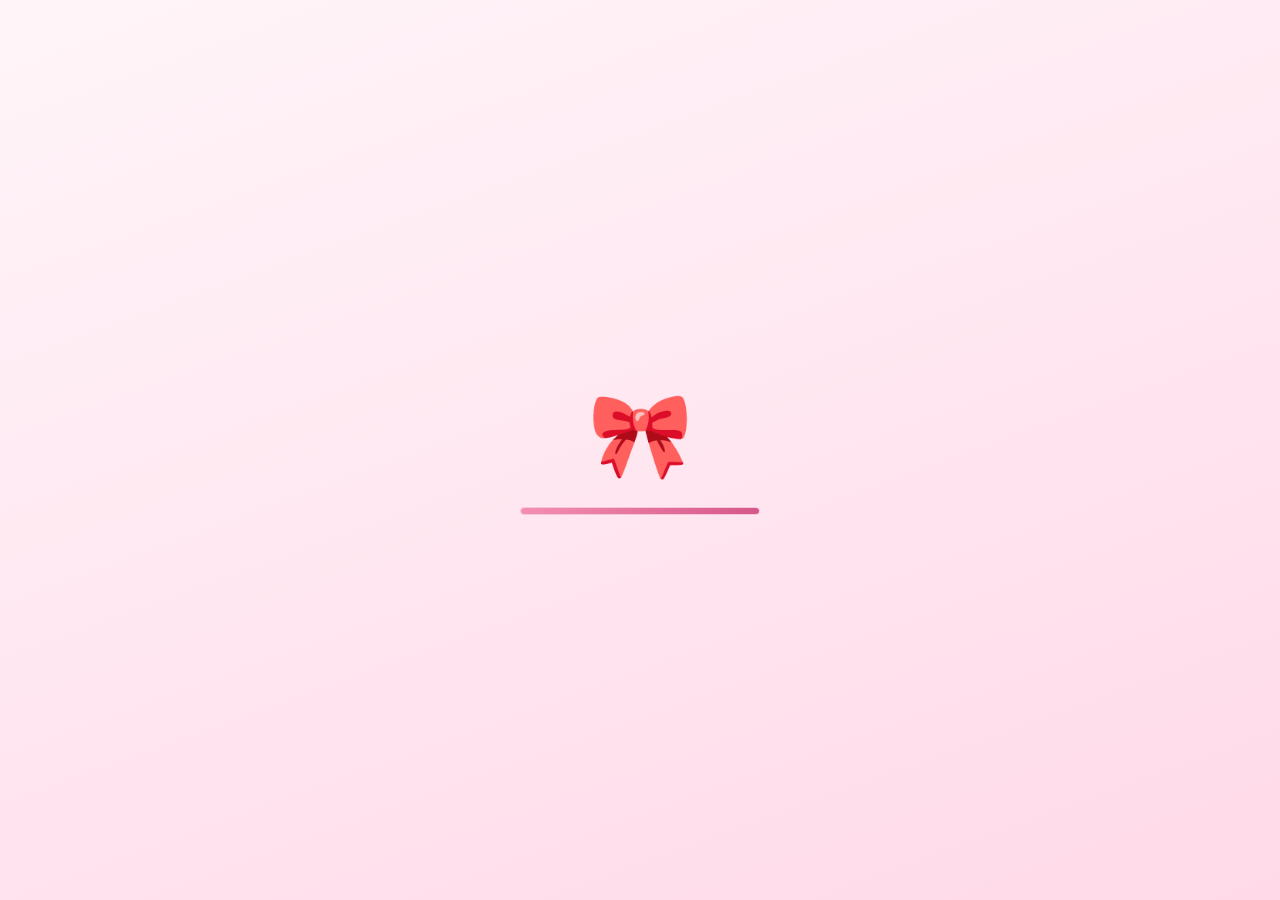
<file: index.html>
<!DOCTYPE html>
<html lang="en">
<head>
<meta charset="utf-8">
<meta name="viewport" content="width=device-width, initial-scale=1, viewport-fit=cover">
<meta name="theme-color" content="#ffd3e5">
<link rel="icon" href="data:image/svg+xml,%3Csvg xmlns=%27http://www.w3.org/2000/svg%27 viewBox=%270 0 100 100%27%3E%3Ctext y=%27.9em%27 font-size=%2790%27%3E%F0%9F%8E%80%3C/text%3E%3C/svg%3E">
<title>Natasha Nicole Remoto — Web Developer</title>
<link rel="stylesheet" href="css/style.css">
</head>
<body>
<div id="wall"></div>

<div id="menu"><button class="m" id="apple" aria-label="Menu">🎀</button><span class="m" id="app" style="cursor:default">Finder</span><span class="sp"></span><span class="st">📶 🔋</span><span class="st" id="clock"></span></div>
<div id="dd"><button data-a="w-about">About Natasha</button><button data-a="dl">Download résumé</button><hr><button data-a="restart">Restart intro</button></div>

<div id="icons">
<button class="ic" data-w="w-work"><span>📁</span>Projects</button>
<button class="ic" data-w="w-orgs"><span>🎀</span>Organizations</button>
<button class="ic" data-w="w-skills"><span>🛠️</span>Toolbox</button>
<button class="ic" data-w="w-contact"><span>💌</span>Contact</button>
<button class="ic" data-a="dl"><span>📄</span>Résumé.pdf</button>
</div>

<main id="desk">
<section class="win" id="w-about" data-t="Profile"><div class="tb"><button class="dot d1" data-c aria-label="Close"></button><button class="dot d2" data-m aria-label="Minimize"></button><button class="dot d3" data-z aria-label="Maximize"></button><em>profile.mov</em></div><div class="body"><div id="reel" data-p="c"><div class="blob" id="blob"></div><div class="blob b2" id="blob2"></div><div class="segs" id="segs"><i><b></b></i><i><b></b></i><i><b></b></i><i><b></b></i><i><b></b></i><i><b></b></i><i><b></b></i></div><div class="ctl"><button id="rpv" aria-label="Previous">‹</button><button id="rpp" aria-label="Pause">⏸</button><button id="rnx" aria-label="Next">›</button><button id="rrp" aria-label="Replay">↻</button></div><div class="pwrap"><div class="pw"><div class="orb"><i>✦</i></div><div class="photo"><img id="ph" alt="Natasha Nicole Remoto" src="assets/profile.jpg"><span id="phe" style="display:none">🎀</span><input type="file" id="pf" hidden></div></div><div class="tag" id="tag"></div><div class="sub2" id="sub2">Kikay Techie ♡</div></div><div class="sc"><div class="hello">hello, world ♡</div></div><div class="sc"><div class="rt"><div class="in"><div class="ttl ln" style="--i:0">Who am I?</div><div class="big2 ln" style="--i:1">BSIT Student</div><div class="ln" style="--i:2">🎓 Bicol University · Class of 2027</div><div class="ln" style="--i:3">📍 Polangui, Albay, Philippines</div><div class="ln" style="--i:4">🎀 A proud Kikay Techie</div><div class="ln" style="--i:5">☕ TESDA: Java Programming NC III (2026)</div></div></div></div><div class="sc"><div class="rt"><div class="in"><div class="ttl ln" style="--i:0">What I build</div><div class="big2 ln" style="--i:1">Responsive web apps</div><div class="ln" style="--i:2"><span class="tg" style="--i:2">ARGUSPH</span><span class="tg" style="--i:3">PNP Face Match</span><span class="tg" style="--i:4">TSA External Envoys</span><span class="tg" style="--i:6">TSA Community</span><span class="tg" style="--i:7">Student Resource Hub</span><span class="tg" style="--i:8">Space Archaeologist</span></div><div class="ln" style="--i:9">6 projects and counting ✦</div></div></div></div><div class="sc"><div class="rt"><div class="in"><div class="ttl ln" style="--i:0">What I protect</div><div class="big2 ln" style="--i:1">Cybersecurity</div><div class="ln" style="--i:2"><span class="tg" style="--i:2">Ethical Hacker</span><span class="tg" style="--i:3">Intro to Cybersecurity</span><span class="tg" style="--i:4">Network Support &amp; Security</span><span class="tg" style="--i:5">Nmap</span><span class="tg" style="--i:6">Burp Suite</span><span class="tg" style="--i:7">Wireshark</span></div><div class="ln" style="--i:9">🛡️ Always thinking like a defender</div></div></div></div><div class="sc"><div class="rt"><div class="in"><div class="ttl ln" style="--i:0">Who I lead &amp; learn with</div><div class="big2 ln" style="--i:1">7 organizations</div><div class="ln" style="--i:2"><span class="tg" style="--i:2">TSA · External VP</span><span class="tg" style="--i:3">GDG On Campus</span><span class="tg" style="--i:4">FGWB PH</span><span class="tg" style="--i:5">BU SYNC</span><span class="tg" style="--i:6">CNCP: Cyber Ops</span></div><div class="ln" style="--i:8">Programming Committee developer at TSA</div></div></div></div><div class="sc"><div class="rt"><div class="in"><div class="ttl ln" style="--i:0">What I’ve earned</div><div class="big2 ln" style="--i:1">3× Dean’s Lister 🏅</div><div class="ln" style="--i:2">🥈 2nd place · NASA Space Apps Challenge 2026</div><div class="ln" style="--i:3">📜 21 certificates</div><div class="ln" style="--i:4">💼 Administrative Aide II · Municipality of Polangui (SPES)</div><div class="ln" style="--i:5">2024 · 2025 · 2026</div></div></div></div><div class="sc"><div class="rt"><div class="in"><div class="ttl ln" style="--i:0">Let’s connect ♡</div><div class="stats ln" style="--i:1"><div><b data-n="7">0</b><small>organizations</small></div><div><b data-n="6">0</b><small>projects built</small></div><div><b data-n="21">0</b><small>certificates</small></div></div><div class="ln" style="--i:2"><span class="chip">Open to OJT · freelance · entry-level</span></div><div class="ln" style="--i:3"><button class="btn" data-a="hi">Say hi ♡</button><button class="btn" data-a="dl">⬇ Download résumé</button><a class="btn alt" href="mailto:natasharemoto@gmail.com?subject=Portfolio%20Inquiry">Email me</a></div><div id="msg" role="status"></div></div></div></div></div></div></section>

<section class="win" id="w-orgs" data-t="Organizations"><div class="tb"><button class="dot d1" data-c></button><button class="dot d2" data-m></button><button class="dot d3" data-z></button><em>organizations.md</em></div><div class="body">
<h2>Organizations</h2><p>Listed from the bottom of my list, upward.</p>
<div class="item" style="--i:0"><div class="n">1</div><div><b>Programming Committee — Developer</b><small>TSA · October 2026 – present</small></div></div>
<div class="item" style="--i:1"><div class="n">2</div><div><b>Google Developer Group On Campus — External and Engineering Team</b><small>Bicol University · October 2026 – present</small></div></div>
<div class="item" style="--i:2"><div class="n">3</div><div><b>External Vice President</b><small>TSA · August 2026 – present</small></div></div>
<div class="item" style="--i:3"><div class="n">4</div><div><b>CNCP: Cyber Ops</b><small>October 2026</small></div></div>
<div class="item" style="--i:4"><div class="n">5</div><div><b>For Girls Who Build PH (FGWB PH) — Member</b><small>October 2026 – present</small></div></div>
<div class="item" style="--i:5"><div class="n">6</div><div><b>BU SYNC</b><small>Mother org in CSD, BUP · August 2026 – present</small></div></div>
<div class="item" style="--i:6"><div class="n">7</div><div><b>Acting Head, External Vice President</b><small>TSA · February 2026 – August 2026</small></div></div>
</div></section>

<section class="win" id="w-work" data-t="Projects"><div class="tb"><button class="dot d1" data-c aria-label="Close"></button><button class="dot d2" data-m aria-label="Minimize"></button><button class="dot d3" data-z aria-label="Maximize"></button><em>projects/</em></div><div class="body"><h2>Things I’ve built</h2><div class="item prj" style="--i:0"><div class="n">🥈</div><div><b>Space Archaeologist: NASA Space Apps Challenge 2026</b><small class="meta">Project Lead and Concept Contributor · 2nd place in “Abandoned but not Forgotten” · Live demo</small><ul class="bl"><li>Led the team that built Space Archaeologist for the NASA Space Apps Challenge 2026 challenge “Abandoned but not Forgotten,” and placed second.</li><li>Shaped the concept: users wake the machines NASA left on the Moon and Mars with their hands, turning real equipment history into a game-like story that inspires children to learn.</li><li>Set the team’s direction and kept the work on schedule, delivering a live, functioning product within the hackathon timeframe.</li><li>Grounded the story in real NASA equipment history, so the experience teaches facts instead of just looking good.</li></ul><div class="lkr"><a href="https://space-archaeologist-theta.vercel.app/" target="_blank" rel="noopener">Live demo ↗</a></div></div></div><div class="item prj" style="--i:0"><div class="n">★</div><div><b>ARGUSPH: Crime Reporting Platform for PNP Polangui</b><small class="meta">Full Stack Developer · Capstone · Live demo</small><ul class="bl"><li>Designed and built a web-based crime reporting and interagency coordination platform for PNP Polangui, consolidating crime reports, lost and found, and missing persons and animals into one system.</li><li>Implemented geolocation-tagged reports, priority levels, a chatbot for peace-and-order law queries, and AI audio alerts so responders can see where incidents occur and which come first.</li><li>Built to meet Data Privacy Act (RA 10173) requirements, with evaluation against ISO/IEC 25010 by Polangui barangay officials, MDRRMO, and BFP personnel.</li><li>Contributed to the capstone research alongside two co-researchers, including ethics review (ERB) documentation, site visit documentation, and the Data Requirements chapter.</li></ul><span class="chip">React Native</span><span class="chip">Firebase</span><span class="chip">Maps</span><span class="chip">Vercel</span><div class="lkr"><a href="https://argusph.vercel.app/pages/login.html" target="_blank" rel="noopener">Live demo ↗</a></div></div></div><div class="item prj" style="--i:1"><div class="n">♡</div><div><b>PNP Face Match</b><small class="meta">Full Stack Developer · GitHub</small><ul class="bl"><li>Built a multi-user, database-backed face verification app that returns a similarity score for two uploaded photos.</li><li>Integrated DeepFace (Facenet512 embeddings, RetinaFace detection) into a Flask backend to detect faces, generate embeddings, and compare them.</li><li>Implemented the full pipeline from image upload to scoring to results display.</li></ul><span class="chip">Python</span><span class="chip">Flask</span><span class="chip">DeepFace (Facenet512, RetinaFace)</span><div class="lkr"><a href="https://github.com/tashanglala/pnp-face-match" target="_blank" rel="noopener">GitHub ↗</a></div></div></div><div class="item prj" style="--i:2"><div class="n">♡</div><div><b>TSA External Envoys: Member and Partner Platform</b><small class="meta">Full Stack Developer · Live site</small><ul class="bl"><li>Developed a full stack platform with a three-person team for TSA’s external affairs committee, covering public pages, authenticated member access, applications, and admin tools.</li><li>Implemented Firebase Authentication with a Firestore roster check that restricts access to registered members, and built admin workflows for member management and task assignment.</li><li>Built a MOA document library with admin-only uploads and member read access, plus a media partner application flow.</li></ul><span class="chip">Firebase (Auth, Firestore)</span><span class="chip">JavaScript</span><span class="chip">Vercel</span><div class="lkr"><a href="https://tsa-external-envoys.vercel.app/" target="_blank" rel="noopener">Live site ↗</a></div></div></div><div class="item prj" style="--i:4"><div class="n">♡</div><div><b>TSA Community: Organization Community Platform</b><small class="meta">Front-End Developer · Live site</small><ul class="bl"><li>Developed and maintained responsive web interfaces for TSA’s community platform, providing members with an accessible and organized online space.</li><li>Implemented page layouts, navigation components, and user interface elements using HTML, CSS, and JavaScript.</li><li>Collaborated with the programming committee to support front-end development and improve the platform’s usability.</li></ul><span class="chip">HTML</span><span class="chip">CSS</span><span class="chip">JavaScript</span><span class="chip">Vercel</span><div class="lkr"><a href="https://tsa-community.vercel.app/" target="_blank" rel="noopener">Live site ↗</a></div></div></div><div class="item prj" style="--i:5"><div class="n">♡</div><div><b>Student Resource Hub</b><small class="meta">Full Stack Developer · Live site</small><ul class="bl"><li>Built and deployed a web platform that organizes academic resources and student digital services in one place.</li></ul><span class="chip">Firebase Hosting</span><div class="lkr"><a href="https://student-resource-hub-9960d.web.app/index.html" target="_blank" rel="noopener">Live site ↗</a></div></div></div></div></section>

<section class="win" id="w-skills" data-t="Toolbox"><div class="tb"><button class="dot d1" data-c aria-label="Close"></button><button class="dot d2" data-m aria-label="Minimize"></button><button class="dot d3" data-z aria-label="Maximize"></button><em>toolbox.app</em></div><div class="body"><h2 class="full">My toolbox</h2><div class="grp"><p><b>🌐 Web</b></p><span class="chip">HTML/CSS</span><span class="chip">JavaScript</span><span class="chip">React</span><span class="chip">Vite</span><span class="chip">GSAP</span><span class="chip">Responsive UI</span></div><div class="grp"><p><b>💻 Development</b></p><span class="chip">Python</span><span class="chip">Flask</span><span class="chip">React Native</span><span class="chip">Java (TESDA NC III, in training)</span><span class="chip">Git/GitHub</span></div><div class="grp"><p><b>☁️ Cloud &amp; data</b></p><span class="chip">Firebase Auth</span><span class="chip">Firestore</span><span class="chip">Firebase Hosting</span><span class="chip">Vercel</span><span class="chip">Maps</span></div><div class="grp"><p><b>🤖 AI &amp; vision</b></p><span class="chip">DeepFace</span><span class="chip">Facenet512</span><span class="chip">RetinaFace</span><span class="chip">OpenCV</span></div><div class="grp"><p><b>🛡️ Security</b></p><span class="chip">Linux</span><span class="chip">Networking</span><span class="chip">Nmap</span><span class="chip">Burp Suite</span><span class="chip">Wireshark</span></div></div></section>

<section class="win" id="w-contact" data-t="Contact"><div class="tb"><button class="dot d1" data-c aria-label="Close"></button><button class="dot d2" data-m aria-label="Minimize"></button><button class="dot d3" data-z aria-label="Maximize"></button><em>say-hi.mail</em></div><div class="body cen"><div class="mail">💌</div><h2>Let’s build something ♡</h2><p>Open to web dev opportunities, freelance projects and cybersecurity-focused roles.</p>
<div><a class="btn" href="mailto:natasharemoto@gmail.com">Email</a><a class="btn" href="https://github.com/tashanglala">GitHub</a><a class="btn" href="https://www.linkedin.com/in/natasharemoto/">LinkedIn</a></div></div></section>
<section class="win" id="w-exp" data-t="Experience"><div class="tb"><button class="dot d1" data-c aria-label="Close"></button><button class="dot d2" data-m aria-label="Minimize"></button><button class="dot d3" data-z aria-label="Maximize"></button><em>experience.log</em></div><div class="body"><h2>Experience</h2>
<div class="job rv" style="--d:0"><div class="jl"><span class="jico">💼</span></div><div class="jr">
<div class="yrs"><span class="chip">2025</span><span class="chip">2026</span></div>
<h3>Administrative Aide II</h3><div class="org">Supply Office · Municipality of Polangui</div>
<p>Hired through the SPES program (Special Program for Employment of Students), supporting the Supply Office day to day — and stepping in on the IT side too.</p>
<span class="chip">SPES Program</span><span class="chip">Administrative work</span><span class="chip">IT support</span><span class="chip">Local government</span></div></div><h2 class="rv" style="--d:1;margin-top:26px">Education</h2><div class="job rv" style="--d:2"><div class="jl"><span class="jico">🎓</span></div><div class="jr"><div class="yrs"><span class="chip">Class of 2027</span></div><h3>BS Information Technology</h3><div class="org">Bicol University — Polangui</div><p>Cybersecurity and systems development focus. Dean’s Lister in 2024, 2025 and 2026.</p><span class="chip">🏅 Dean’s Lister</span><span class="chip">Cybersecurity</span><span class="chip">Systems development</span></div></div><div class="job rv" style="--d:3"><div class="jl"><span class="jico">☕</span></div><div class="jr"><div class="yrs"><span class="chip">2026</span><span class="chip">Certificate pending</span></div><h3>Java Programming NC III</h3><div class="org">NRG Info-Tech Institute Inc. | TESDA</div><p>240-hour TESDA program.</p><span class="chip">TESDA</span><span class="chip">Java</span></div></div></div></section>
<section class="win" id="w-awards" data-t="Awards"><div class="tb"><button class="dot d1" data-c aria-label="Close"></button><button class="dot d2" data-m aria-label="Minimize"></button><button class="dot d3" data-z aria-label="Maximize"></button><em>awards.pdf</em></div><div class="body"><h2 class="full">Awards</h2><p class="full">Second place at the NASA Space Apps Challenge 2026, and three years in a row on the Dean’s List.</p>
<div class="award rv" style="--d:0"><div class="m">🥈</div><div class="y">2nd</div><b>NASA Space Apps Challenge</b><small>2nd place in “Abandoned but not Forgotten” · Space Archaeologist</small></div>
<div class="award rv" style="--d:1"><div class="m">🏅</div><div class="y">2024</div><b>Dean’s Lister</b><small>BSIT · Bicol University</small></div>
<div class="award rv" style="--d:2"><div class="m">🏅</div><div class="y">2025</div><b>Dean’s Lister</b><small>BSIT · Bicol University</small></div>
<div class="award rv" style="--d:3"><div class="m">🏆</div><div class="y">2026</div><b>Dean’s Lister</b><small>BSIT · Bicol University</small></div></div></section>
<section class="win" id="w-certs" data-t="Certificates"><div class="tb"><button class="dot d1" data-c aria-label="Close"></button><button class="dot d2" data-m aria-label="Minimize"></button><button class="dot d3" data-z aria-label="Maximize"></button><em>certificates/</em></div><div class="body"><h2 class="full">Certificates</h2><p class="full">21 completed certificates + 1 TESDA program in progress. <span id="cnt"></span></p><div class="full"><button class="cfb on" data-f="all">All</button><button class="cfb" data-f="sec">🛡️ Security</button><button class="cfb" data-f="web">🌐 Web</button><button class="cfb" data-f="data">🐍 Python &amp; Data</button><button class="cfb" data-f="it">🖥️ IT</button><button class="cfb" data-f="tesda">☕ TESDA</button><button class="cfb" data-f="nasa">🚀 NASA</button></div><div class="cc" data-k="nasa" style="--d:0"><span class="ci">🚀</span><b>Galactic Problem Solver</b><small>NASA Space Apps Challenge 2026</small><span class="dt">✓ 14–15 Nov 2026</span></div><div class="cc" data-k="sec" style="--d:1"><span class="ci">☁️</span><b>Cybersecurity and Cloud Fundamentals 1.0</b><small>Fortinet Training Institute</small><span class="dt">✓ 05 Nov 2026</span></div><div class="cc pend" data-k="tesda" style="--d:0"><span class="ci">☕</span><b>TESDA Program: Java Programming NC III</b><small>NRG Info-Tech Institute Inc. | TESDA · 240 hours</small><span class="dt">⏳ 2026 · Certificate pending</span></div><div class="cc" data-k="sec" style="--d:1"><span class="ci">🔐</span><b>CS50’s Introduction to Cybersecurity</b><small>HarvardX</small><span class="dt">✓ Completed</span></div><div class="cc" data-k="sec" style="--d:2"><span class="ci">🏭</span><b>Introduction to Critical Infrastructure Protection</b><small>OPSWAT Academy · 0.50 CPE credits</small><span class="dt">✓ Completed</span></div><div class="cc" data-k="sec" style="--d:3"><span class="ci">🏦</span><b>Cybersecurity</b><small>ADB Institute · Certificate of Completion</small><span class="dt">✓ Completed</span></div><div class="cc" data-k="web" style="--d:0"><span class="ci">⚡</span><b>JavaScript Essentials 2</b><small>Cisco Networking Academy · JS Institute · DICT-ITU DTC</small><span class="dt">✓ 27 Jul 2026</span></div><div class="cc" data-k="web" style="--d:1"><span class="ci">⚡</span><b>JavaScript Essentials 1</b><small>Cisco Networking Academy · JS Institute · DICT-ITU DTC</small><span class="dt">✓ 25 Jul 2026</span></div><div class="cc" data-k="data" style="--d:2"><span class="ci">🐍</span><b>Python Essentials 1</b><small>Cisco Networking Academy · Python Institute · DICT-ITU DTC</small><span class="dt">✓ 24 Jul 2026</span></div><div class="cc" data-k="data" style="--d:3"><span class="ci">🐍</span><b>Python Essentials 2</b><small>Cisco Networking Academy · Python Institute · DICT-ITU DTC</small><span class="dt">✓ 24 Jul 2026</span></div><div class="cc" data-k="it" style="--d:4"><span class="ci">🎧</span><b>IT Customer Support Basics</b><small>Cisco Networking Academy</small><span class="dt">✓ 31 May 2026</span></div><div class="cc" data-k="sec" style="--d:5"><span class="ci">📡</span><b>Network Support and Security</b><small>Cisco Networking Academy</small><span class="dt">✓ 01 May 2026</span></div><div class="cc" data-k="web" style="--d:6"><span class="ci">🧱</span><b>HTML Essentials</b><small>Cisco Networking Academy · JS Institute · DICT-ITU DTC</small><span class="dt">✓ 18 Apr 2026</span></div><div class="cc" data-k="web" style="--d:7"><span class="ci">🎨</span><b>CSS Essentials</b><small>Cisco Networking Academy · JS Institute · DICT-ITU DTC</small><span class="dt">✓ 28 Mar 2026</span></div><div class="cc" data-k="sec" style="--d:8"><span class="ci">🛡️</span><b>Digital Safety and Security Awareness</b><small>Cisco Networking Academy · DICT-ITU DTC Initiative</small><span class="dt">✓ 08 Mar 2026</span></div><div class="cc" data-k="data" style="--d:9"><span class="ci">🧪</span><b>Data Science Essentials with Python</b><small>Cisco Networking Academy · DICT-ITU DTC Initiative</small><span class="dt">✓ 05 Mar 2026</span></div><div class="cc" data-k="data" style="--d:10"><span class="ci">📊</span><b>Data Analytics Essentials</b><small>Cisco Networking Academy · DICT-ITU DTC Initiative</small><span class="dt">✓ 04 Mar 2026</span></div><div class="cc" data-k="it" style="--d:11"><span class="ci">🌐</span><b>Digital Awareness</b><small>Cisco Networking Academy · DICT-ITU DTC Initiative</small><span class="dt">✓ 02 Mar 2026</span></div><div class="cc" data-k="data" style="--d:12"><span class="ci">🤖</span><b>Introduction to Modern AI</b><small>Cisco Networking Academy · DICT-ITU DTC Initiative</small><span class="dt">✓ 25 Jul 2025</span></div><div class="cc" data-k="sec" style="--d:13"><span class="ci">🕵️</span><b>Ethical Hacker</b><small>Cisco Networking Academy</small><span class="dt">✓ 26 Jun 2025</span></div><div class="cc" data-k="sec" style="--d:14"><span class="ci">🔐</span><b>Introduction to Cybersecurity</b><small>Cisco Networking Academy · DICT-ITU DTC Initiative</small><span class="dt">✓ 12 Jun 2025</span></div><div class="cc" data-k="it" style="--d:15"><span class="ci">🖥️</span><b>Computer Hardware Basics</b><small>Cisco Networking Academy · DICT-ITU DTC Initiative</small><span class="dt">✓ 23 Jan 2025</span></div></div></section>
</main>

<nav id="dock" aria-label="Dock">
<button data-w="w-about" title="Profile">🧸</button><button data-w="w-exp" title="Experience">💼</button><button data-w="w-awards" title="Awards">🏅</button><button data-w="w-certs" title="Certificates">📜</button><button data-w="w-orgs" title="Organizations">🎀</button><button data-w="w-work" title="Projects">💻</button><button data-w="w-skills" title="Toolbox">🛠️</button><button data-w="w-contact" title="Contact">💌</button>
</nav>
<div id="toast">Welcome ♡ Open anything from the dock or desktop</div>

<div id="lb" aria-hidden="true"><button id="lbx" aria-label="Close">✕</button><button class="lbn" id="lbp" aria-label="Previous">‹</button><figure><img id="lbi" alt=""><figcaption id="lbc"></figcaption></figure><button class="lbn" id="lbn" aria-label="Next">›</button></div>
<div class="layer" id="lock">
  <div class="lt" id="lt"></div><div class="ld" id="ld"></div>
  <div class="av">🎀</div><div class="nm">Natasha</div>
  <div class="pw" id="pw">&nbsp;</div><div class="hint" id="hint">tap to skip</div>
</div>
<div class="layer" id="boot"><div class="logo">🎀</div><div class="bar"><i></i></div></div>

<script src="js/script.js"></script>
</body>
</html>
</file>
<file: css/style.css>
:root{--bg1:#fff0f6;--bg2:#ffd3e5;--win:#fffafc;--ink:#4a2437;--mut:#8d5f77;--pink:#f48fb1;--deep:#d6578a;--line:#f6c6d9;--chip:#ffe9f1;--bar:rgba(255,244,249,.78);
box-sizing:border-box;padding-top:env(safe-area-inset-top,0px);padding-bottom:env(safe-area-inset-bottom,0px);color-scheme:light}
html{scroll-padding-top:env(safe-area-inset-top,0px)}
*{box-sizing:border-box}
html,body{height:100%;margin:0;overflow:hidden}
body{font-family:"Quicksand","Nunito",system-ui,-apple-system,"Segoe UI",sans-serif;color:var(--ink);background:var(--bg1);user-select:none}
body::before{content:"";position:fixed;inset:0 0 auto;height:env(safe-area-inset-top,0px);background:var(--bar);z-index:300}
button{font-family:inherit}
/* wallpaper */
#wall{position:fixed;inset:0;background:radial-gradient(circle at 20% 15%,#fff 0,transparent 40%),radial-gradient(circle at 85% 80%,#ffc2dc 0,transparent 45%),linear-gradient(135deg,var(--bg1),var(--bg2));animation:drift 14s ease-in-out infinite alternate;background-size:140% 140%}
@keyframes drift{to{background-position:100% 100%}}
.fl{display:none;position:fixed;font-size:22px;opacity:.35;animation:fl 9s ease-in-out infinite;pointer-events:none}
@keyframes fl{50%{transform:translateY(-26px) rotate(12deg)}}
/* boot + lock */
.layer{position:fixed;inset:0;z-index:200;display:flex;flex-direction:column;align-items:center;justify-content:center;text-align:center;transition:opacity .9s,transform .9s,filter .9s}
.layer.off{opacity:0;pointer-events:none}
#boot{background:linear-gradient(160deg,#fff5f9,#ffd9e8);gap:22px;z-index:210}
#boot.off{transform:scale(1.15)}
.logo{font-size:84px;animation:pop 1s cubic-bezier(.2,1.6,.4,1) both,float 3s 1s ease-in-out infinite}
.bar{width:min(240px,64vw);height:8px;border-radius:9px;background:var(--chip);border:1px solid var(--line);overflow:hidden}
.bar i{display:block;height:100%;width:0;background:linear-gradient(90deg,var(--pink),var(--deep));animation:fill 2s .6s ease-in-out forwards}
#lock{background:rgba(255,226,239,.55);backdrop-filter:blur(26px);gap:6px;z-index:200}
#lock.off{transform:scale(1.12);filter:blur(10px)}
.lt{font-size:clamp(56px,14vw,104px);font-weight:300;color:var(--deep);line-height:1;letter-spacing:-2px}
.ld{color:var(--mut);margin-bottom:26px;font-weight:600}
.av{width:92px;height:92px;border-radius:50%;background:linear-gradient(135deg,#ffd0e2,var(--pink));display:grid;place-items:center;font-size:44px;border:3px solid #fff;box-shadow:0 8px 24px rgba(214,87,138,.35);animation:pop .8s .3s cubic-bezier(.2,1.6,.4,1) both}
.nm{font-weight:700;margin:10px 0 8px}
.pw{display:flex;align-items:center;gap:6px;height:38px;min-width:190px;padding:0 16px;border-radius:99px;background:rgba(255,255,255,.75);border:1px solid var(--line);justify-content:center;font-size:20px;color:var(--deep);letter-spacing:3px}
.hint{margin-top:14px;font-size:12px;color:var(--mut);letter-spacing:.14em;text-transform:uppercase;min-height:1.2em}
@keyframes pop{from{transform:scale(0) rotate(-40deg)}to{transform:scale(1) rotate(0)}}
@keyframes float{50%{transform:translateY(-10px) rotate(4deg)}}
@keyframes fill{to{width:100%}}
@keyframes shake{25%{transform:translateX(-6px)}75%{transform:translateX(6px)}}
/* menu bar */
#menu{position:fixed;top:env(safe-area-inset-top,0px);left:0;right:0;height:30px;display:flex;align-items:center;gap:4px;padding:0 8px;background:var(--bar);backdrop-filter:blur(16px);border-bottom:1px solid var(--line);font-size:13px;z-index:150;transform:translateY(-44px);transition:transform .7s .2s cubic-bezier(.2,1.2,.4,1)}
#menu.in{transform:none}
#menu .m{background:none;border:0;padding:3px 9px;border-radius:6px;color:var(--ink);cursor:pointer;font-size:13px}
#menu .m:hover,#menu .m.on{background:var(--chip)}
#app{font-weight:700}
#menu .sp{flex:1}#menu .st{color:var(--mut);padding:0 6px}
#dd{position:fixed;top:calc(30px + env(safe-area-inset-top,0px));left:6px;min-width:200px;background:var(--win);border:1px solid var(--line);border-radius:12px;box-shadow:0 14px 34px rgba(214,87,138,.25);padding:6px;z-index:160;display:none}
#dd.on{display:block;animation:pop2 .18s ease-out}
#dd button{display:block;width:100%;text-align:left;background:none;border:0;padding:7px 10px;border-radius:7px;cursor:pointer;color:var(--ink);font-size:13px}
#dd button:hover{background:var(--deep);color:#fff}
#dd hr{border:0;border-top:1px solid var(--line);margin:5px 0}
@keyframes pop2{from{opacity:0;transform:scale(.94) translateY(-6px)}}
#icons{display:none!important}
#icons{position:fixed;top:calc(46px + env(safe-area-inset-top,0px));right:16px;display:flex;flex-direction:column;gap:12px;z-index:5}
.ic{width:84px;background:none;border:0;cursor:pointer;display:flex;flex-direction:column;align-items:center;gap:3px;padding:6px;border-radius:12px;font-size:12px;font-weight:600;color:var(--ink);opacity:0;transform:translateX(30px);transition:opacity .5s,transform .5s,background .2s}
.ic.in{opacity:1;transform:none}
.ic span{font-size:36px;filter:drop-shadow(0 4px 6px rgba(214,87,138,.3))}
.ic:hover,.ic:focus-visible{background:rgba(255,255,255,.6)}
.ic:active span{transform:scale(.9)}
/* windows */
#desk{position:fixed;inset:0;z-index:20;pointer-events:none}
.win{position:absolute;width:min(1040px,calc(100vw - 32px));height:calc(100vh - 150px);max-height:780px;display:flex;flex-direction:column;background:var(--win);border:1.5px solid var(--line);border-radius:16px;box-shadow:0 12px 28px rgba(214,87,138,.16);opacity:0;visibility:hidden;pointer-events:none;transform:var(--in,scale(.8) translateY(30px));filter:blur(var(--bl,0px));transform-origin:50% 100%;transition:opacity .4s,transform .7s cubic-bezier(.2,1.2,.35,1),filter .6s,box-shadow .3s,visibility 0s .7s}
.win.show{opacity:1;visibility:visible;pointer-events:auto;transform:none;filter:none;transition-delay:0s}
.win.min{opacity:0;visibility:hidden;pointer-events:none;transform:translate(var(--tx),var(--ty)) scale(.08);transition:opacity .45s,transform .5s cubic-bezier(.6,0,.4,1),visibility 0s .5s}
.win.max{left:10px!important;top:calc(40px + env(safe-area-inset-top,0px))!important;width:calc(100vw - 20px);max-height:calc(100vh - 140px)}
.win.focus{box-shadow:0 26px 60px rgba(214,87,138,.34)}
.tb{display:flex;align-items:center;gap:7px;padding:10px 12px;border-bottom:1px solid var(--line);cursor:grab;touch-action:none;font-weight:700;font-size:13px;color:var(--deep);opacity:.6;transition:opacity .2s}
.win.focus .tb{opacity:1}
.tb:active{cursor:grabbing}
.dot{width:13px;height:13px;border-radius:50%;border:0;padding:0;cursor:pointer;transition:transform .15s}
.dot:hover{transform:scale(1.25)}
.d1{background:#ff8fa3}.d2{background:#ffd37a}.d3{background:#9be3b5}
.tb em{margin-left:6px;font-style:normal}
.body{flex:1;min-height:0;padding:30px;overflow:auto;font-size:15px;line-height:1.6;user-select:text}
.body h2{margin:0 0 8px;font-size:28px;color:var(--deep)}
.body p{margin:0 0 10px;color:var(--mut)}
.chip{display:inline-block;background:var(--chip);border:1px solid var(--line);color:var(--deep);border-radius:99px;padding:2px 10px;margin:2px 3px 2px 0;font-size:12px;font-weight:600;transition:transform .15s,background .15s}
.chip:hover{transform:translateY(-2px) rotate(-2deg);background:var(--pink);color:#fff}
.item{padding:10px 8px;margin:0 -8px;border-radius:10px;display:flex;gap:10px;transition:background .2s,transform .2s;opacity:0;transform:translateY(8px)}
.win.show .item{opacity:1;transform:none;transition:opacity .4s calc(var(--i)*70ms + .25s),transform .4s calc(var(--i)*70ms + .25s),background .2s}
.item:hover{background:var(--chip)}
.item .n{flex:none;width:24px;height:24px;border-radius:50%;background:var(--pink);color:#fff;display:grid;place-items:center;font-size:12px;font-weight:700}
.item b{display:block}.item small{color:var(--mut)}
a{color:var(--deep);font-weight:700}
.btn{display:inline-block;margin:6px 6px 0 0;padding:9px 16px;border-radius:99px;background:var(--deep);color:#fff;text-decoration:none;font-size:13px;font-weight:700;border:0;cursor:pointer;transition:transform .15s,box-shadow .15s}
.btn:hover{transform:translateY(-2px);box-shadow:0 8px 16px rgba(214,87,138,.35)}
.btn.alt{background:var(--chip);color:var(--deep);border:1px solid var(--line)}
.pav{width:76px;height:76px;border-radius:50%;background:linear-gradient(135deg,#ffd0e2,var(--pink));display:grid;place-items:center;font-size:36px;border:3px solid #fff;box-shadow:0 6px 18px rgba(214,87,138,.3);margin-bottom:8px;animation:float 3s ease-in-out infinite}
#msg{font-size:12px;color:var(--mut);margin-top:6px;min-height:1em}
/* dock */
#dock{position:fixed;left:50%;bottom:calc(10px + env(safe-area-inset-bottom,0px));transform:translate(-50%,130px);display:flex;align-items:flex-end;gap:8px;padding:8px 12px;border-radius:24px;background:var(--bar);backdrop-filter:blur(16px);border:1.5px solid var(--line);z-index:150;transition:transform .8s .3s cubic-bezier(.2,1.3,.4,1)}
#dock.in{transform:translate(-50%,0)}
#dock button{position:relative;width:48px;height:48px;border-radius:14px;border:1px solid var(--line);background:var(--chip);font-size:24px;cursor:pointer;transform-origin:50% 100%;will-change:transform}
#dock button.run::after{content:"";position:absolute;bottom:-7px;left:50%;width:5px;height:5px;margin-left:-2.5px;border-radius:50%;background:var(--deep)}
#dock button.bn{animation:bn .6s ease-in-out 2}
@keyframes bn{50%{transform:translateY(-22px)}}

/* per-feature motion */
#w-about{--in:scale(.3) rotate(-14deg);--bl:6px}
#w-orgs{--in:perspective(1000px) rotateY(-75deg) translateX(-120px)}
#w-work{--in:translateY(260px) scale(.92)}
#w-skills{--in:scale(1.4);--bl:14px}
#w-contact{--in:translateX(200px) rotate(8deg) scale(.8)}
#w-orgs .item{transform:translateX(-30px)}#w-work .item{transform:translateY(24px) scale(.95)}
#w-orgs.show .item,#w-work.show .item{transform:none}
#w-work .body,#w-orgs .body,#w-skills .body{display:grid;grid-template-columns:repeat(auto-fill,minmax(300px,1fr));gap:14px;align-content:start}
#w-work .body>h2,#w-orgs .body>h2,#w-orgs .body>p,#w-skills .body>h2{grid-column:1/-1;margin-bottom:0}
#w-work .item,#w-orgs .item{background:var(--chip);border:1px solid var(--line);border-radius:16px;margin:0;padding:16px}
#w-work .item:hover,#w-orgs .item:hover{box-shadow:0 10px 22px rgba(214,87,138,.2);transform:translateY(-3px)!important}
.grp{background:var(--chip);border:1px solid var(--line);border-radius:16px;padding:18px}
.grp p{margin-bottom:8px}
.win.show .chip,.win.show .btn{animation:chipin .5s calc(var(--c,0)*45ms + .35s) backwards}
@keyframes chipin{from{opacity:0;transform:scale(.4) translateY(10px)}}
.rv{opacity:0;transform:translateY(16px)}
.win.show .rv{opacity:1;transform:none;transition:opacity .6s calc(var(--d)*130ms + .35s),transform .6s calc(var(--d)*130ms + .35s)}
#w-about .body{display:flex;align-items:safe center}
.hero{display:grid;grid-template-columns:minmax(220px,300px) 1fr;gap:44px;align-items:center;width:100%}
.pcard{text-align:center}
.pw{--s:min(240px,60vw);position:relative;width:var(--s);height:var(--s);min-height:var(--s);flex:none;margin:0 auto 18px}
.pw::before{content:"";position:absolute;inset:-14px;border-radius:50%;border:2px dashed var(--pink);animation:spin 18s linear infinite}
.orb{position:absolute;inset:-14px;animation:spin 6s linear infinite}.orb i{position:absolute;top:-9px;left:50%;margin-left:-8px;font-style:normal;color:var(--deep)}
@keyframes spin{to{transform:rotate(360deg)}}
.photo{position:absolute;inset:0;width:100%;height:100%;border-radius:50%;cursor:pointer;overflow:hidden;display:grid;place-items:center;font-size:96px;background:linear-gradient(135deg,#ffd0e2,var(--pink));border:5px solid #fff;box-shadow:0 14px 40px rgba(214,87,138,.35);transition:transform .3s}
.photo:hover{transform:scale(1.04) rotate(-2deg)}
.photo img{position:absolute;inset:0;width:100%;height:100%;object-fit:cover}
.photo small{position:absolute;bottom:0;left:0;right:0;background:rgba(214,87,138,.85);color:#fff;font-size:11px;padding:7px 0 12px;opacity:0;transition:opacity .2s}
.photo:hover small{opacity:1}
.tag{font-weight:700;font-size:17px;color:var(--deep)}.sub2{color:var(--mut);font-size:13px}
.big{font-family:"Snell Roundhand","Brush Script MT",cursive;font-size:clamp(34px,5.2vw,58px);color:var(--deep);line-height:1.2}
.wave{display:inline-block;font-size:clamp(30px,4vw,44px);margin-right:10px;transform-origin:70% 80%;animation:wave 1.8s 1s infinite}
@keyframes wave{0%,60%,100%{transform:rotate(0)}10%,30%{transform:rotate(16deg)}20%,40%{transform:rotate(-10deg)}50%{transform:rotate(10deg)}}
.caret{display:inline-block;width:3px;height:.9em;background:var(--deep);margin-left:4px;vertical-align:middle;animation:blink 1s steps(2) infinite}
@keyframes blink{50%{opacity:0}}
.role{font-size:22px;font-weight:700;margin:2px 0 10px}
#rot{display:inline-block;color:var(--deep);animation:rotin .5s both}
@keyframes rotin{from{opacity:0;transform:translateY(14px)}}
.stats{display:flex;gap:12px;margin:12px 0}
.stats div{flex:1;background:var(--chip);border:1px solid var(--line);border-radius:16px;padding:12px;text-align:center}
.stats b{display:block;font-size:30px;color:var(--deep);line-height:1.1}.stats small{color:var(--mut);font-size:12px}
.full{grid-column:1/-1}
.cen{display:flex;flex-direction:column;align-items:center;justify-content:safe center;text-align:center}
.mail{font-size:96px;line-height:1;margin-bottom:10px}
.win.show .mail{animation:mailin .9s cubic-bezier(.2,1.4,.4,1) both,float 3s 1s ease-in-out infinite}
@keyframes mailin{from{opacity:0;transform:translateX(220px) rotate(30deg) scale(.3)}}
#w-contact .btn{padding:14px 28px;font-size:15px}
.hb{position:fixed;z-index:400;pointer-events:none;font-size:20px;animation:burst .9s ease-out forwards}
@keyframes burst{to{transform:translate(var(--dx),var(--dy)) scale(1.5) rotate(var(--r));opacity:0}}
@media (max-width:700px){.hero{grid-template-columns:1fr;gap:22px}#w-about .body{display:block}.win{height:calc(100vh - 140px)}.body{padding:20px}}

#w-exp{--in:translateY(-240px) scale(.9) rotate(-3deg)}
#w-awards{--in:scale(.15) rotate(200deg);--bl:8px}
#w-awards .body{display:grid;grid-template-columns:repeat(auto-fit,minmax(220px,1fr));gap:18px;align-content:start}
#w-awards .body>p{margin:-6px 0 6px}
.award{background:var(--chip);border:1px solid var(--line);border-radius:22px;padding:30px 20px;text-align:center;position:relative;overflow:hidden;transition:transform .3s,box-shadow .3s}
.award:hover{transform:translateY(-8px) rotate(-1.5deg)!important;box-shadow:0 18px 34px rgba(214,87,138,.28)}
.award::after{content:"";position:absolute;top:0;left:-60%;width:40%;height:100%;background:linear-gradient(100deg,transparent,rgba(255,255,255,.7),transparent);transform:skewX(-20deg);animation:shine 3.5s 1.2s infinite}
@keyframes shine{to{left:140%}}
.award .m{font-size:60px;animation:float 3s ease-in-out infinite}
.award .y{font-size:48px;font-weight:800;color:var(--deep);line-height:1.1}
.award b{display:block;font-size:17px}.award small{color:var(--mut)}
.job{display:flex;gap:24px;align-items:flex-start;background:var(--chip);border:1px solid var(--line);border-radius:22px;padding:28px;margin-top:10px}
.jico{display:grid;place-items:center;width:84px;height:84px;border-radius:24px;background:linear-gradient(135deg,#ffd0e2,var(--pink));font-size:40px;box-shadow:0 10px 24px rgba(214,87,138,.3);animation:float 3s ease-in-out infinite}
.job h3{margin:8px 0 0;font-size:24px;color:var(--deep)}.org{font-weight:700;color:var(--mut);margin-bottom:10px}
@media (max-width:700px){.job{flex-direction:column;padding:20px}#dock{gap:4px;padding:6px 8px}#dock button{width:40px;height:40px;font-size:20px}}

#w-certs{--in:perspective(900px) rotateX(75deg) translateY(160px)}
#w-certs .body{display:grid;grid-template-columns:repeat(auto-fill,minmax(250px,1fr));gap:14px;align-content:start}
#w-certs .body>.full{grid-column:1/-1;margin:0}
.cfb{border:1px solid var(--line);background:var(--chip);color:var(--deep);border-radius:99px;padding:7px 15px;font-weight:700;cursor:pointer;font-size:13px;margin:0 6px 6px 0;transition:background .2s,color .2s,transform .15s}
.cfb:hover{transform:translateY(-2px)}.cfb.on{background:var(--deep);color:#fff}
.cc{background:var(--chip);border:1px solid var(--line);border-radius:16px;padding:16px;display:flex;flex-direction:column;gap:3px;transition:transform .25s,box-shadow .25s}
.cc:hover{transform:translateY(-5px) rotate(-1deg);box-shadow:0 14px 26px rgba(214,87,138,.24)}
.cc .ci{font-size:28px}.cc b{line-height:1.3}.cc small{color:var(--mut);font-size:12px}.cc .dt{font-size:12px;font-weight:700;color:var(--deep);margin-top:4px}
.cc.gone{display:none}
.win.show .cc{animation:chipin .5s calc(var(--d)*45ms + .3s) backwards}

.cc{cursor:zoom-in}.cc .dt::after{content:" · tap to view";font-weight:600;color:var(--mut)}
#lb{position:fixed;inset:0;z-index:320;display:flex;align-items:center;justify-content:center;gap:10px;padding:56px 12px 30px;background:rgba(74,36,55,.55);backdrop-filter:blur(8px);opacity:0;visibility:hidden;transition:opacity .35s,visibility 0s .35s}
#lb.on{opacity:1;visibility:visible;transition-delay:0s}
#lb figure{margin:0;max-width:min(1000px,86vw);text-align:center;transform:scale(.7) rotate(-4deg);opacity:0;transition:transform .55s cubic-bezier(.2,1.3,.4,1),opacity .4s}
#lb.on figure{transform:none;opacity:1}
#lb img{display:block;max-width:100%;max-height:calc(100vh - 140px);border-radius:12px;border:6px solid #fff;box-shadow:0 30px 70px rgba(0,0,0,.35);background:#fff;margin:0 auto}
#lb figcaption{color:#fff;font-weight:700;margin-top:12px;text-shadow:0 2px 8px rgba(0,0,0,.4)}
#lbx{position:absolute;top:calc(14px + env(safe-area-inset-top,0px));right:16px;width:40px;height:40px;border-radius:50%;border:0;background:#fff;color:var(--deep);font-size:18px;font-weight:700;cursor:pointer;transition:transform .2s}
#lbx:hover{transform:rotate(90deg) scale(1.1)}
.lbn{flex:none;width:44px;height:44px;border-radius:50%;border:0;background:rgba(255,255,255,.9);color:var(--deep);font-size:28px;line-height:1;cursor:pointer;transition:transform .2s}
.lbn:hover{transform:scale(1.15)}
@media (max-width:700px){#lb{gap:4px;padding:64px 4px 20px}.lbn{width:34px;height:34px;font-size:22px}#lb figure{max-width:calc(100vw - 80px)}}
.photo{cursor:default}.photo:hover{transform:scale(1.04) rotate(-2deg)}.av{overflow:hidden}.av img{width:100%;height:100%;object-fit:cover}
#w-about .hl{animation:hl 1.5s ease}
@keyframes hl{0%,100%{transform:none;box-shadow:0 0 0 0 rgba(244,143,177,0)}30%{transform:scale(1.1);box-shadow:0 0 0 9px rgba(244,143,177,.4)}}
.say{position:relative;background:var(--chip);border:1px solid var(--line);border-radius:18px;padding:14px 16px 10px;margin:8px 0 6px}
.say::before{content:"";position:absolute;left:-8px;top:26px;width:14px;height:14px;background:var(--chip);border-left:1px solid var(--line);border-bottom:1px solid var(--line);transform:rotate(45deg)}
.sh{display:flex;gap:12px;align-items:flex-start;min-height:3.6em}
.se{font-size:30px;line-height:1;animation:float 2.4s ease-in-out infinite}
.stx{font-size:16px;font-weight:600;line-height:1.5;flex:1}
.stx.typing::after{content:"▍";color:var(--deep);animation:blink 1s steps(2) infinite}
.sf{display:flex;justify-content:space-between;align-items:center;margin-top:8px}
#sdots i{display:inline-block;width:8px;height:8px;border-radius:50%;background:var(--line);margin-right:5px;transition:background .3s,transform .3s}
#sdots i.on{background:var(--deep);transform:scale(1.25)}
.sb{background:none;border:0;color:var(--deep);font-weight:700;font-size:12px;cursor:pointer;padding:4px 8px;border-radius:8px}
.sb:hover{background:var(--win)}
#w-about .body{padding:0;overflow:hidden;display:block;position:relative}
#reel{position:absolute;inset:0;overflow:hidden;background:radial-gradient(circle at 15% 10%,#fff,transparent 45%),linear-gradient(135deg,#fff7fb,#ffe0ec)}
.blob{position:absolute;width:46%;aspect-ratio:1;border-radius:50%;filter:blur(64px);opacity:.55;left:-8%;top:18%;transition:background-color 1.2s,transform 4s ease;background:#ffb3d1}
.blob.b2{left:auto;right:-10%;top:-10%;width:36%}
.segs{position:absolute;top:12px;left:16px;right:16px;display:flex;gap:6px;z-index:6}
.segs i{flex:1;height:4px;border-radius:9px;background:rgba(214,87,138,.2);overflow:hidden}
.segs b{display:block;height:100%;width:0;background:var(--deep)}
.segs .done b{width:100%}.segs .cur b{animation:segf var(--dur,3s) linear forwards}
@keyframes segf{to{width:100%}}
#reel.paused .segs .cur b{animation-play-state:paused}
.ctl{position:absolute;right:14px;bottom:12px;display:flex;gap:6px;z-index:6}
.ctl button{width:34px;height:34px;border-radius:50%;border:1px solid var(--line);background:rgba(255,255,255,.85);color:var(--deep);font-size:15px;font-weight:700;cursor:pointer;transition:transform .15s}
.ctl button:hover{transform:scale(1.12)}
.pwrap{position:absolute;left:50%;top:47%;width:270px;text-align:center;z-index:3;opacity:0;transform:translate(-50%,-50%) scale(var(--sc,.3));transition:left 1.1s cubic-bezier(.7,0,.2,1),top 1.1s cubic-bezier(.7,0,.2,1),transform 1.1s cubic-bezier(.7,0,.2,1),opacity .9s}
#reel.play .pwrap{opacity:1;--sc:1.1}
#reel.play[data-p="l"] .pwrap{left:24%;top:50%;--sc:.92}
.photo img{animation:kb 9s ease-in-out infinite alternate}
@keyframes kb{from{transform:scale(1)}to{transform:scale(1.12)}}
#reel .sub2{opacity:0;transition:opacity .7s 2.8s}#reel.play .sub2{opacity:1}
#reel .tag{min-height:1.4em}
.sc{position:absolute;inset:0;pointer-events:none;opacity:0;transform:translateX(60px);transition:opacity .7s,transform .8s cubic-bezier(.2,.9,.3,1);z-index:2}
.sc.past{transform:translateX(-60px)}
.sc.on{opacity:1;transform:none;pointer-events:auto}
.rt{position:absolute;left:47%;right:4%;top:0;bottom:0;display:flex;align-items:center}
.rt .in{width:100%}
.hello{position:absolute;left:0;right:0;top:11%;text-align:center;font-family:"Snell Roundhand","Brush Script MT",cursive;font-size:clamp(34px,5vw,56px);color:var(--deep);opacity:0;filter:blur(10px)}
.sc.on .hello{opacity:1;filter:none;transition:opacity 1s .6s,filter 1s .6s}
.ln{opacity:0;transform:translateY(20px);transition:opacity .3s,transform .3s;margin-bottom:12px;font-size:17px;color:var(--mut);font-weight:600}
.sc.on .ln{opacity:1;transform:none;transition:opacity .7s calc(var(--i)*.38s + .5s),transform .7s calc(var(--i)*.38s + .5s)}
.ln.ttl{font-family:"Snell Roundhand","Brush Script MT",cursive;font-size:clamp(30px,3.8vw,46px);color:var(--deep);font-weight:400;margin-bottom:4px}
.ln.big2{font-size:clamp(26px,3.4vw,40px);font-weight:800;color:var(--ink);line-height:1.15}
.tg{display:inline-block;background:var(--win);border:1px solid var(--line);color:var(--deep);border-radius:99px;padding:5px 14px;margin:3px 6px 3px 0;font-size:14px;font-weight:700}
.sc.on .tg{animation:chipin .5s calc(var(--i)*.22s + .6s) backwards}
@media (max-width:700px){#reel.play[data-p="l"] .pwrap{left:50%;top:22%;--sc:.62}#reel.play .pwrap{--sc:.95}
.rt{left:6%;right:6%;top:45%;bottom:52px;align-items:flex-start;overflow:auto}.ln{font-size:15px}.stats b{font-size:22px}}
/* toast */
#toast{position:fixed;top:calc(44px + env(safe-area-inset-top,0px));left:50%;transform:translate(-50%,-90px);background:var(--win);border:1px solid var(--line);border-radius:16px;padding:12px 18px;box-shadow:0 12px 30px rgba(214,87,138,.28);z-index:170;font-size:13px;font-weight:600;transition:transform .6s cubic-bezier(.2,1.4,.4,1);max-width:90vw}
#toast.in{transform:translate(-50%,0)}
@media (max-width:700px){
 #icons{display:none}
 .win{width:calc(100vw - 20px)}
 .tb{cursor:default}
}
@media (prefers-reduced-motion:reduce){*{animation-duration:.01s!important;animation-delay:0s!important;transition-duration:.01s!important}}

/* ---- mobile friendly ---- */
html{-webkit-text-size-adjust:100%}
button,a,.cc,.ic{touch-action:manipulation;-webkit-tap-highlight-color:transparent}
#desk{overflow:hidden}
@media (max-width:700px){
 .win{left:10px!important;top:calc(40px + env(safe-area-inset-top,0px))!important;width:calc(100vw - 20px);height:calc(100vh - 140px - env(safe-area-inset-top,0px) - env(safe-area-inset-bottom,0px));max-height:none}
 .tb{padding:12px 14px;gap:10px}
 .dot{width:20px;height:20px}
 .body{padding:18px}
 .body h2{font-size:24px}
 #menu .st:not(#clock){display:none}
 #reel[data-p="l"] .tag,#reel[data-p="l"] .sub2{display:none}
 #reel.play[data-p="l"] .pwrap{top:20%;--sc:.6}
 #reel .rt{top:36%}
 #reel .hello{top:9%}
 #w-work .body,#w-orgs .body,#w-skills .body,#w-certs .body,#w-awards .body{grid-template-columns:1fr}
 .award .y{font-size:40px}
 .job h3{font-size:20px}
}
@supports (height:100dvh){@media (max-width:700px){.win{height:calc(100dvh - 140px - env(safe-area-inset-top,0px) - env(safe-area-inset-bottom,0px))}}}
@media (max-width:400px){#dock{gap:3px;padding:6px}#dock button{width:36px;height:36px;font-size:18px;border-radius:11px}}
@media (max-height:560px) and (min-width:701px){
 .win{height:calc(100vh - 110px)}
 #dock button{width:38px;height:38px;font-size:18px}
 #reel.play .pwrap{--sc:.62}#reel.play[data-p="l"] .pwrap{--sc:.56}
 #reel[data-p="l"] .tag,#reel[data-p="l"] .sub2{display:none}
 #reel .rt{overflow:auto}
}

/* projects + training */
#w-work .body{grid-template-columns:repeat(auto-fit,minmax(min(440px,100%),1fr))}
.prj .meta{display:block;font-weight:700;color:var(--deep)!important;margin:2px 0 4px}
.bl{margin:6px 0 10px;padding-left:18px;color:var(--mut);font-size:13.5px;line-height:1.55}
.bl li{margin-bottom:4px}
.lkr{margin-top:8px}
.cc.pend{cursor:default;border-style:dashed}.cc.pend .dt::after{content:""}.cc.pend:hover{transform:none;box-shadow:none}
.lkr a{display:inline-block;background:var(--deep);color:#fff;padding:6px 16px;border-radius:99px;font-size:12px;font-weight:700;text-decoration:none;transition:transform .15s,box-shadow .15s}.lkr a:hover{transform:translateY(-2px);box-shadow:0 8px 16px rgba(214,87,138,.35)}
.cc.nopic{cursor:default}.cc.nopic .dt::after{content:""}

/* ---- phone fixes ---- */
.body{overscroll-behavior:contain;-webkit-overflow-scrolling:touch}
/* grid rows were collapsing (cards cut off after the emoji) */
#w-awards .body,#w-certs .body,#w-work .body,#w-orgs .body,#w-skills .body{grid-auto-rows:max-content}
.award,.cc,.grp{min-height:min-content}
@media (max-width:700px){
 /* size the window between the menu bar and the dock instead of using 100vh (wrong inside Facebook/Messenger browsers) */
 .win,.win.max{height:auto!important;max-height:none!important;top:calc(40px + env(safe-area-inset-top,0px))!important;left:8px!important;width:calc(100% - 16px)!important;bottom:calc(76px + env(safe-area-inset-bottom,0px))}
 #dock{gap:4px;padding:6px 8px;max-width:calc(100% - 12px)}
 #dock button{flex:1 1 0;width:auto;min-width:28px;max-width:42px;height:40px;font-size:20px}
 #toast{top:calc(40px + env(safe-area-inset-top,0px))}
 #lb figure{max-width:calc(100% - 76px)}
 .cc,.award,.item{touch-action:pan-y}
}
@media (max-width:400px){#dock button{height:36px;font-size:18px}}
</file>
